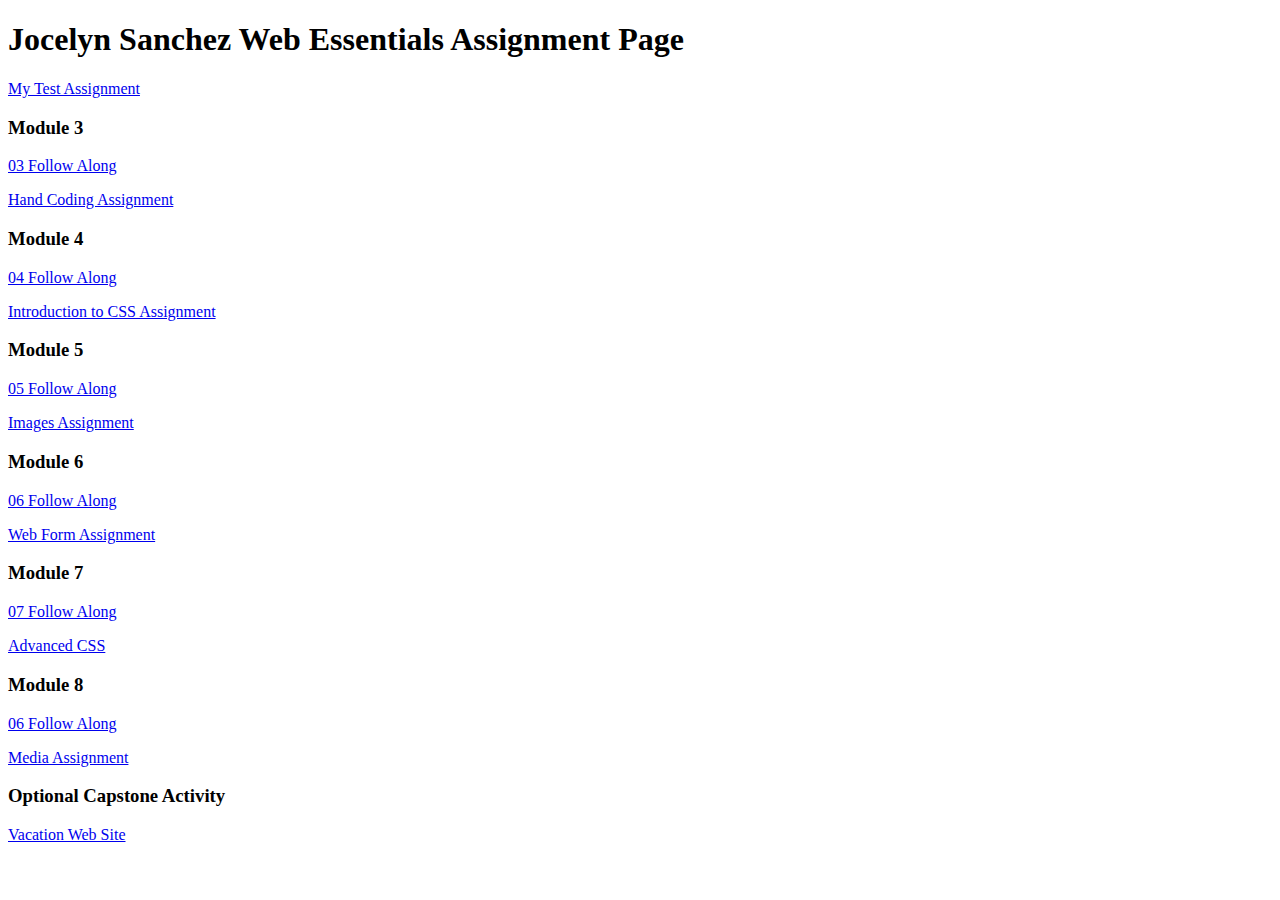
<file: index.html>
<!DOCTYPE html>
<html lang="en">
	<head>
		<meta charset="UTF-8">
		<meta name="viewport" content="width=device-width, initial-scale=1.0">
		<title>dwdd 1600 assignment list page</title>
	</head>
	<body>
		<h1>Jocelyn Sanchez Web Essentials Assignment Page</h1>
		<p><a href="01test">My Test Assignment</a></p>
		
		<h3>Module 3</h3>
		<p><a href="03follow-along">03 Follow Along</a></p>
		<p><a href="03hand-coding">Hand Coding Assignment</a></p>
		
		<h3>Module 4</h3>
		<p><a href="04follow-along">04 Follow Along</a></p>
		<p><a href="04intro-css">Introduction to CSS Assignment</a></p>
		
		<h3>Module 5</h3>
		<p><a href="05follow-along">05 Follow Along</a></p>
		<p><a href="05images">Images Assignment</a></p>
		
		<h3>Module 6</h3>
		<p><a href="06follow-along">06 Follow Along</a></p>
		<p><a href="06form">Web Form Assignment</a></p>
		
		<h3>Module 7</h3>
		<p><a href="07follow-along">07 Follow Along</a></p>
		<p><a href="07advanced-css">Advanced CSS</a></p>
		
		<h3>Module 8</h3>
		<p><a href="08follow-along">06 Follow Along</a></p>
		<p><a href="08media">Media Assignment</a></p>
		
		<h3>Optional Capstone Activity</h3>
		<p><a href="vacation">Vacation Web Site</a></p>
	</body>
</html>
</file>
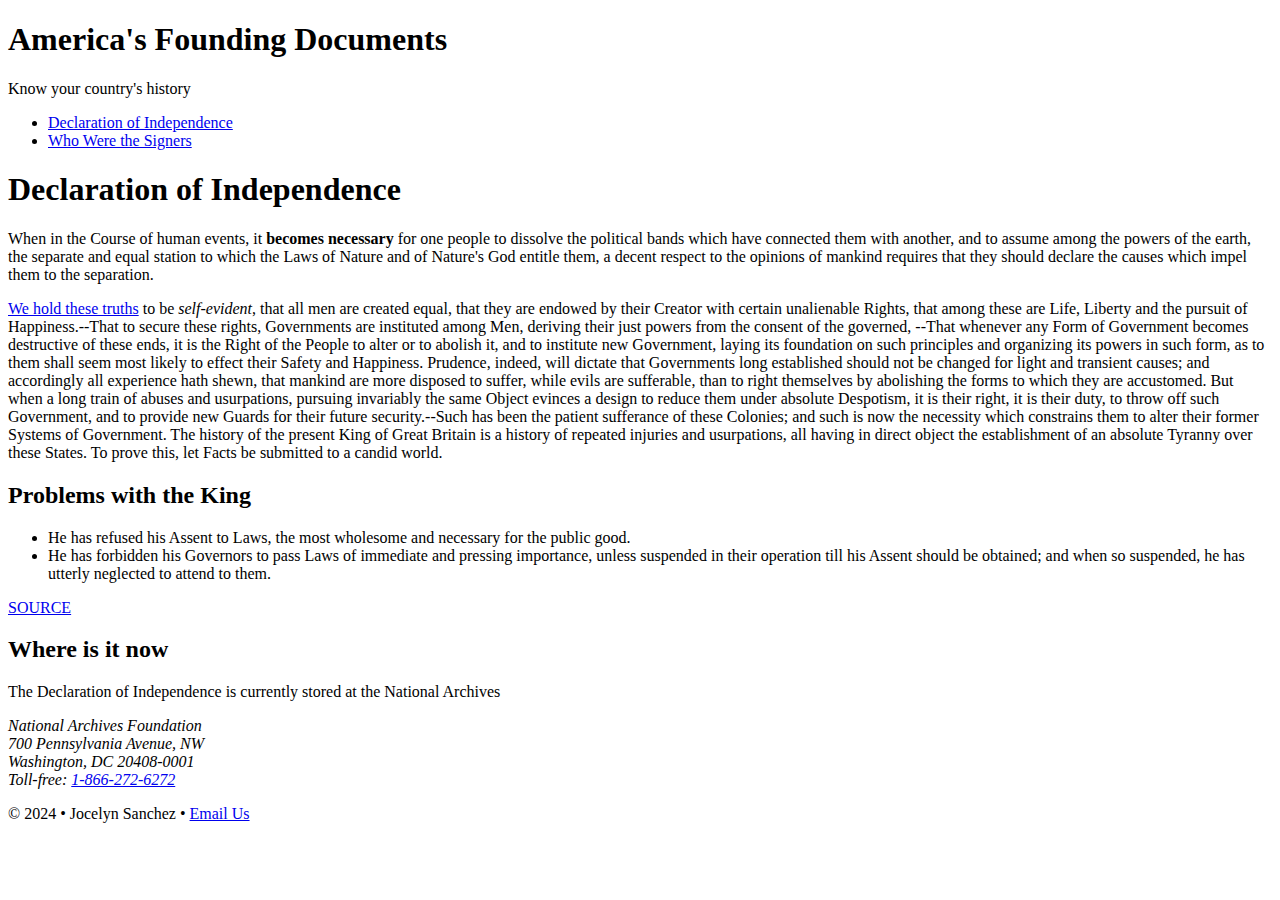
<file: 03follow-along/index.html>
<!doctype html>
<html lang="en">

<head>
    <title>America's Founding Documents: Home</title>
    <meta name="viewport" content="width=device-width, intial-scale=1">
    <meta charset="UTF-8">
    <meta name="description" content="Learn about the Declaration of Independece of the United States">
    <meta name="author" content="Jocelyn Sanchez">

</head>

<body>
    <!-- Start of the page header -->
    <header>
        <h1>America's Founding Documents</h1>
        <p>Know your country's history</p>
    </header>
    <!-- Start of the page navigation -->
    <nav>
        <ul>
            <li><a href="index.html">Declaration of Independence</a></li>
            <li><a href="signers.html">Who Were the Signers</a></li>
        </ul>
    </nav>
    <!-- Start of the page content -->
    <main>
    <h1>Declaration of Independence</h1>
    <p>When in the Course of human events, it <strong>becomes necessary</strong> for one people to dissolve the political bands which have connected them with another, and to assume among the powers of the earth, the separate and equal station to which the Laws of Nature and of Nature's God entitle them, a decent respect to the opinions of mankind requires that they should declare the causes which impel them to the separation.</p>
    <p><a href="signers.html#sign">We hold these truths</a> to be <em>self-evident</em>, that all men are created equal, that they are endowed by their Creator with certain unalienable Rights, that among these are Life, Liberty and the pursuit of Happiness.--That to secure these rights, Governments are instituted among Men, deriving their just powers from the consent of the governed, --That whenever any Form of Government becomes destructive of these ends, it is the Right of the People to alter or to abolish it, and to institute new Government, laying its foundation on such principles and organizing its powers in such form, as to them shall seem most likely to effect their Safety and Happiness. Prudence, indeed, will dictate that Governments long established should not be changed for light and transient causes; and accordingly all experience hath shewn, that mankind are more disposed to suffer, while evils are sufferable, than to right themselves by abolishing the forms to which they are accustomed. But when a long train of abuses and usurpations, pursuing invariably the same Object evinces a design to reduce them under absolute Despotism, it is their right, it is their duty, to throw off such Government, and to provide new Guards for their future security.--Such has been the patient sufferance of these Colonies; and such is now the necessity which constrains them to alter their former Systems of Government. The history of the present King of Great Britain is a history of repeated injuries and usurpations, all having in direct object the establishment of an absolute Tyranny over these States. To prove this, let Facts be submitted to a candid world.</p>


    <h2>Problems with the King</h2>
        <ul>
            <li>He has refused his Assent to Laws, the most wholesome and necessary for the public good.

            </li>
            <li>He has forbidden his Governors to pass Laws of immediate and pressing importance, unless suspended in their operation till his Assent should be obtained; and when so suspended, he has utterly neglected to attend to them.

            </li>
        </ul>
        <p><a href="https://www.archives.gov/founding-docs/declaration-transcript" target="_blank">SOURCE</a></p>

    <h2>Where is it now</h2>
        <p>The Declaration of Independence is currently stored at the National Archives</p>
        <address>
        National Archives Foundation<br>
        700 Pennsylvania Avenue, NW<br>
        Washington, DC 20408-0001<br>
        Toll-free: <a href="tel:8662726272">1-866-272-6272</a>
        </address>


    </main>
    <!-- Start of the page footer -->
    <footer>
    <p>&copy; 2024 &bull; Jocelyn Sanchez &bull; <a href="mailto:jocyss421@gmail.com">Email Us</a></p>
    </footer>


</body>

</html>
</file>
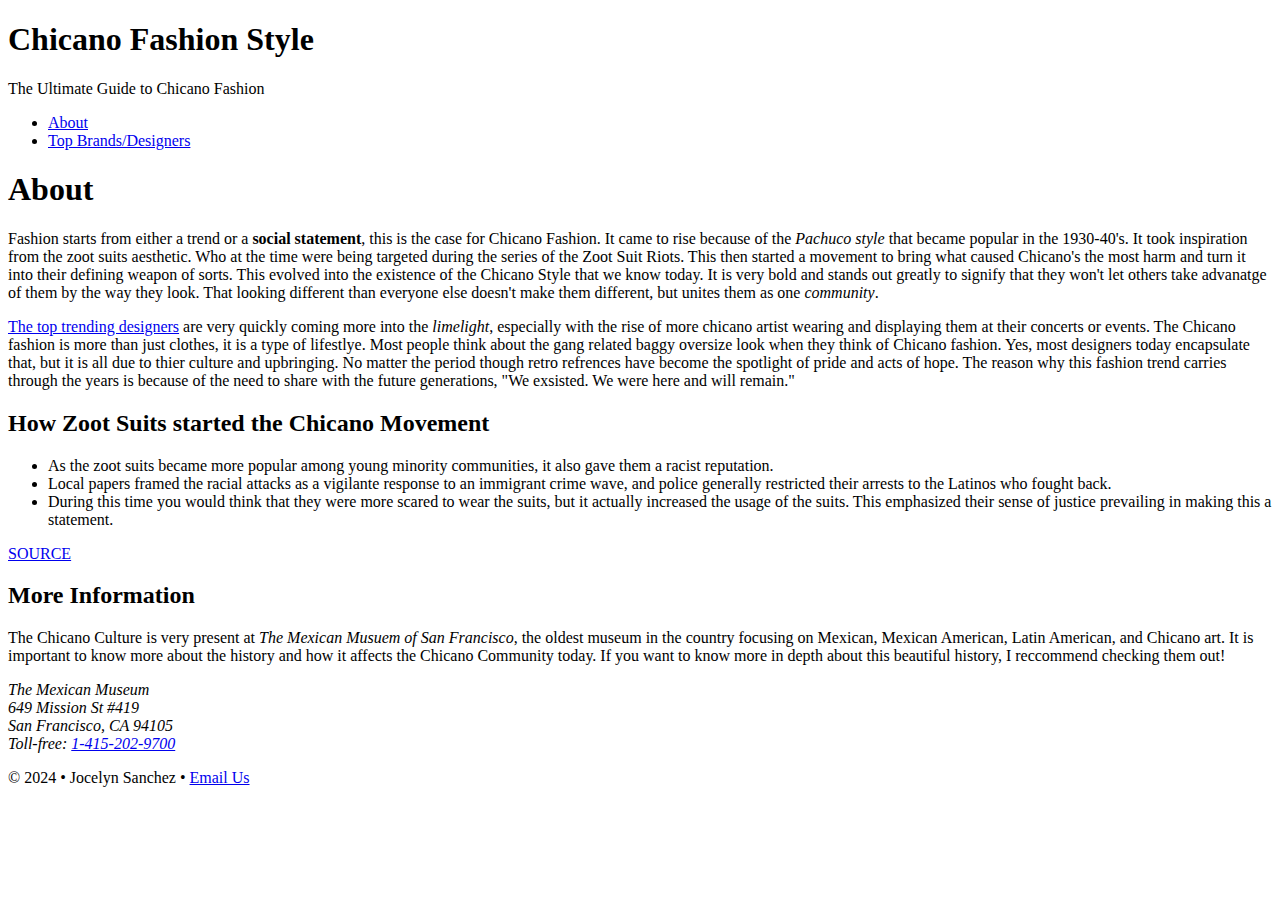
<file: 03hand-coding/index.html>
<!doctype html>
<html lang="en">

<head>
    <title>Chicano Fashion Style: Home</title>
    <meta name="viewport" content="width=device-width, intial-scale=1">
    <meta charset="UTF-8">
    <meta name="description" content="The Ultimate Guide to Chicano Fashion">
    <meta name="author" content="Jocelyn Sanchez">

</head>

<body>
    <!-- Start of the page header -->
    <header>
        <h1>Chicano Fashion Style</h1>
        <p>The Ultimate Guide to Chicano Fashion</p>
    </header>
    <!-- Start of the page navigation -->
    <nav>
        <ul>
            <li><a href="index.html">About</a></li>
            <li><a href="designers.html">Top Brands/Designers</a></li>
        </ul>
    </nav>
    <!-- Start of the page content -->
    <main>
    <h1>About</h1>
    <p>Fashion starts from either a trend or a <strong>social statement</strong>, this is the case for Chicano Fashion. It came to rise because of the <em>Pachuco style</em> that became popular in the 1930-40's. It took inspiration from the zoot suits aesthetic. Who at the time were being targeted during the series of the Zoot Suit Riots. This then started a movement to bring what caused Chicano's the most harm and turn it into their defining weapon of sorts. This evolved into the existence of the Chicano Style that we know today. It is very bold and stands out greatly to signify that they won't let others take advanatge of them by the way they look. That looking different than everyone else doesn't make them different, but unites them as one <em>community</em>.</p>
    <p><a href="designers.html#sign">The top trending designers</a> are very quickly coming more into the <em>limelight</em>, especially with the rise of more chicano artist wearing and displaying them at their concerts or events. The Chicano fashion is more than just clothes, it is a type of lifestlye. Most people think about the gang related baggy oversize look when they think of Chicano fashion. Yes, most designers today encapsulate that, but it is all due to thier culture and upbringing. No matter the period though retro refrences have become the spotlight of pride and acts of hope. The reason why this fashion trend carries through the years is because of the need to share with the future generations, "We exsisted. We were here and will remain."

    <h2>How Zoot Suits started the Chicano Movement</h2>
        <ul>
            <li>As the zoot suits became more popular among young minority communities, it also gave them a racist reputation. 

            </li>
            <li>Local papers framed the racial attacks as a vigilante response to an immigrant crime wave, and police generally restricted their arrests to the Latinos who fought back.

            </li>
            <li> During this time you would think that they were more scared to wear the suits, but it actually increased the usage of the suits. This emphasized their sense of justice prevailing in making this a statement.</li>
        </ul>
        <p><a href="https://www.history.com/topics/world-war-ii/zoot-suit-riots#a-badge-of-delinquency" target="_blank">SOURCE</a></p>

    <h2>More Information</h2>
        <p>The Chicano Culture is very present at <em>The Mexican Musuem of San Francisco</em>, the oldest museum in the country focusing on Mexican, Mexican American, Latin American, and Chicano art. It is important to know more about the history and how it affects the Chicano Community today. If you want to know more in depth about this beautiful history, I reccommend checking them out!</p>
        <address>
        The Mexican Museum<br>
        649 Mission St #419<br>
        San Francisco, CA 94105<br>
        Toll-free: <a href="tel:4152029700">1-415-202-9700</a>
        </address>


    </main>
    <!-- Start of the page footer -->
    <footer>
    <p>&copy; 2024 &bull; Jocelyn Sanchez &bull; <a href="mailto:jocyss421@gmail.com">Email Us</a></p>
    </footer>


</body>

</html>
</file>
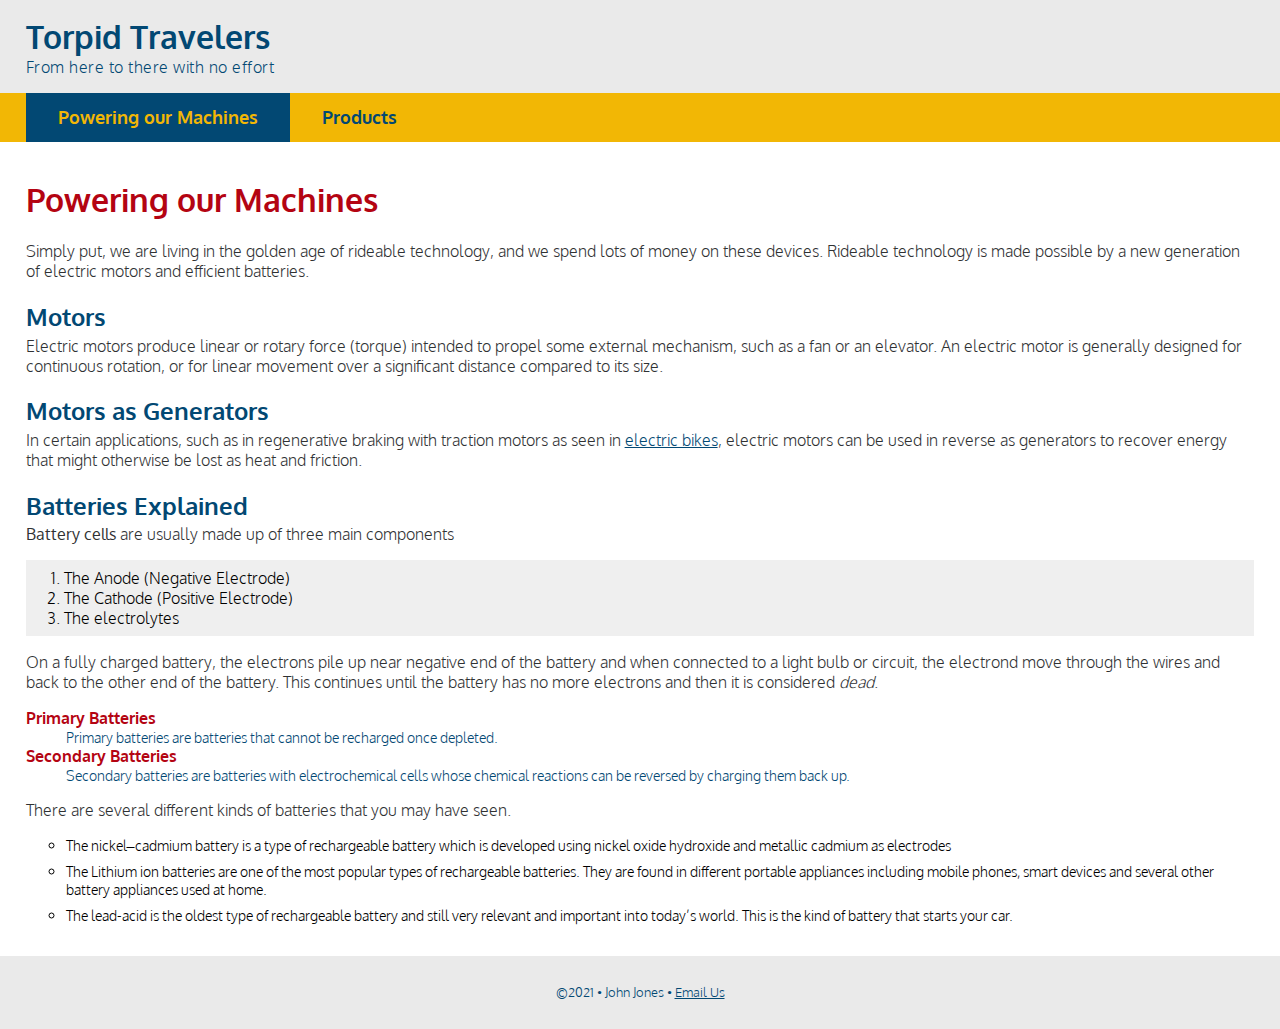
<file: 04follow-along/index.html>
<!doctype html>
<html lang="en">
<head>
    <meta name="description" content="Torpid Travelers is dedicated to helping you get around without breaking a sweat."/>
    <meta charset="UTF-8">
    <title>Torpid Travelers: Powering our Machines</title>
    <link rel="stylesheet" href="traveler.css">
    <link rel="preconnect" href="https://fonts.googleapis.com">
    <link rel="preconnect" href="https://fonts.gstatic.com" crossorigin>
    <link href="https://fonts.googleapis.com/css2?family=Oxygen:wght@300;700&display=swap" rel="stylesheet">
    <meta name="viewport" content="width=device-width">
</head>
<body>
    <!-- start the page header -->
    <header>
        <h1>Torpid Travelers</h1>
        <p>From here to there with no effort</p>
    </header>
    
    <!-- start the page navigation -->
    <nav>
        <ul>
            <li class="active"><a href="index.html">Powering our Machines</a></li>
            <li><a href="products.html">Products</a></li>
        </ul>
    </nav>
    
    <!-- start the page main -->
    <main>
        <h1>Powering our Machines</h1>
        <p>Simply put, we are living in the golden age of rideable technology, and we spend lots of money on these devices. Rideable technology  is made possible by a new generation of electric motors and efficient batteries.</p>
        
        <h2>Motors</h2>
        <p>Electric motors produce linear or rotary force (torque) intended to propel some external mechanism, such as a fan or an elevator. An electric motor is generally designed for continuous rotation, or for linear movement over a significant distance compared to its size.</p>
        
        <h2>Motors as Generators</h2>
        <p>In certain applications, such as in regenerative braking with traction motors as seen in <a href="products.html#eb">electric bikes</a>, electric motors can be used in reverse as generators to recover energy that might otherwise be lost as heat and friction.</p>
        
        <h2>Batteries Explained</h2>
        <p><strong>Battery cells</strong> are usually made up of three main components</p>
        <ol>
            <li>The Anode (Negative Electrode)</li>
            <li>The Cathode (Positive Electrode)</li>
            <li>The electrolytes</li>
        </ol>
        <p>On a fully charged battery, the electrons pile up near negative end of the battery and when connected to a light bulb or circuit, the electrond move through the wires and back to the other end of the battery. This continues until the battery has no more electrons and then it is considered <em>dead</em>.</p>
        
        <dl>
            <dt>Primary Batteries</dt>
            <dd>Primary batteries are batteries that cannot be recharged once depleted.</dd>
            <dt>Secondary Batteries</dt>
            <dd>Secondary batteries are batteries with electrochemical cells whose chemical reactions can be reversed by charging them back up.</dd>
        </dl>
        <p>There are several different kinds of batteries that you may have seen.</p>
        <ul>
            <li>The nickel–cadmium battery is a type of rechargeable battery which is developed using nickel oxide hydroxide and metallic cadmium as electrodes</li>
            <li>The Lithium ion batteries are one of the most popular types of rechargeable batteries. They are found in different portable appliances including mobile phones, smart devices and several other battery appliances used at home. </li>
            <li>The lead-acid is the oldest type of rechargeable battery and still very relevant and important into today’s world. This is the kind of battery that starts your car.</li>
        </ul>
    </main>
    
    <!-- start the page footer -->
    <footer>
        <p>&copy;2021 &bull; John Jones &bull; <a href="mailto:zen@gmail.com">Email Us</a> </p>
    </footer>
</body>
</html>
</file>
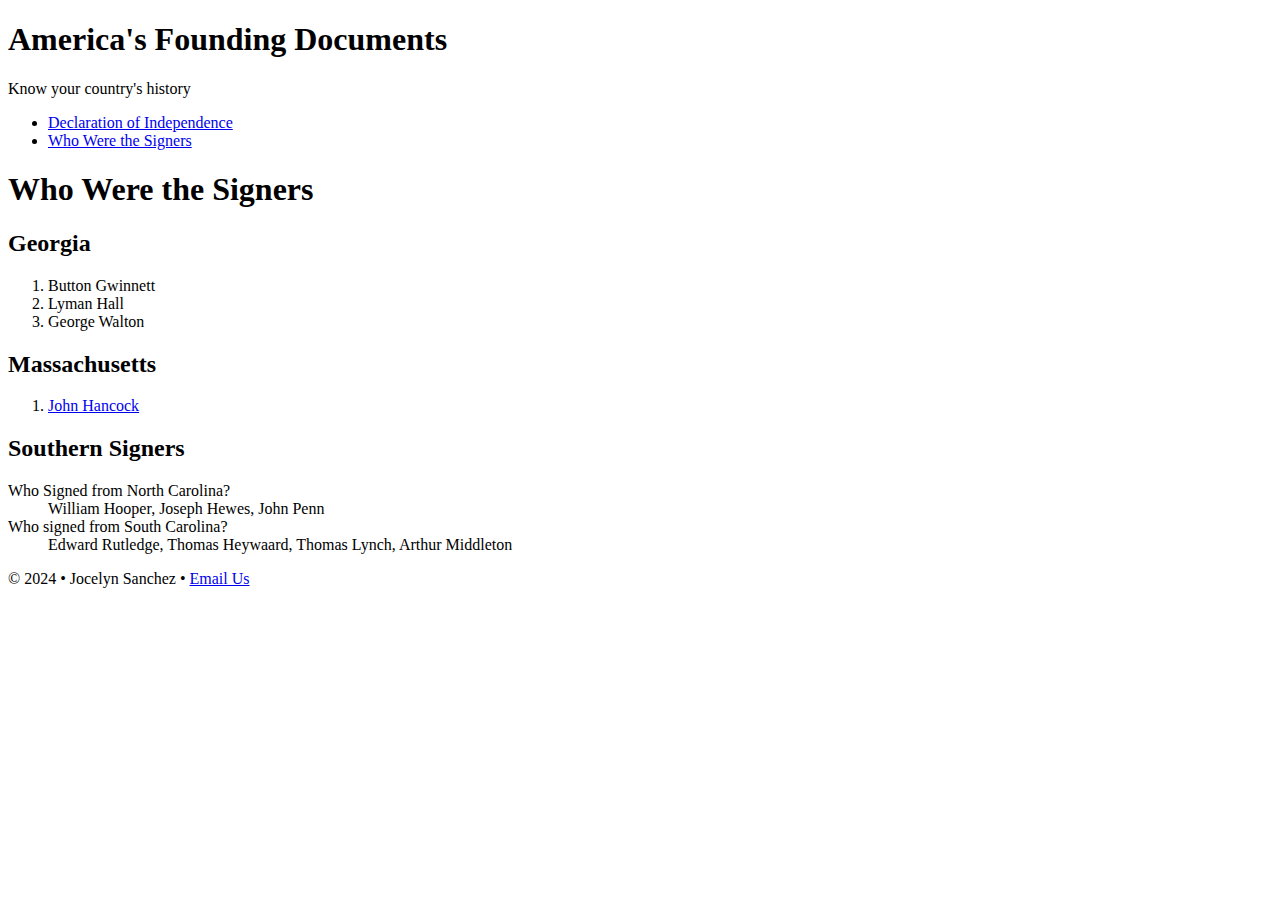
<file: 03follow-along/signers.html>
<!doctype html>
<html lang="en">

<head>
    <title>America's Founding Documents: Signers</title>
    <meta name="viewport" content="width=device-width, intial-scale=1">
    <meta charset="UTF-8">
    <meta name="description" content="Learn about the Declaration of Independece of the United States">
    <meta name="author" content="Jocelyn Sanchez">

</head>

<body>
    <!-- Start of the page header -->
    <header>
        <h1>America's Founding Documents</h1>
        <p>Know your country's history</p>
    </header>
    <!-- Start of the page navigation -->
    <nav>
        <ul>
            <li><a href="index.html">Declaration of Independence</a></li>
            <li><a href="signers.html">Who Were the Signers</a></li>
        </ul>
    </nav>
    <!-- Start of the page content -->
    <main>
    <h1 id="sign">Who Were the Signers</h1>
        <h2>Georgia</h2>
        <ol>
            <li>Button Gwinnett</li>
            <li>Lyman Hall</li>
            <li>George Walton</li>
        </ol>

        <h2>Massachusetts</h2>
        <ol>
        <li><a href="https://en.wikipedia.org/wiki/John_Hancock" target="_blank">John Hancock</a></li>
        </ol>


        <h2>Southern Signers</h2>
        <dl>
            <dt>Who Signed from North Carolina?</dt>
            <dd>William Hooper, Joseph Hewes, John Penn</dd>
            <dt>Who signed from South Carolina?</dt>
            <dd>Edward Rutledge, Thomas Heywaard, Thomas Lynch, Arthur Middleton</dd>
        </dl>
        

    </main>
    <!-- Start of the page footer -->
    <footer>
    <p>&copy; 2024 &bull; Jocelyn Sanchez &bull; <a href="mailto:jocyss421@gmail.com">Email Us</a></p>
    </footer>


</body>

</html>
</file>
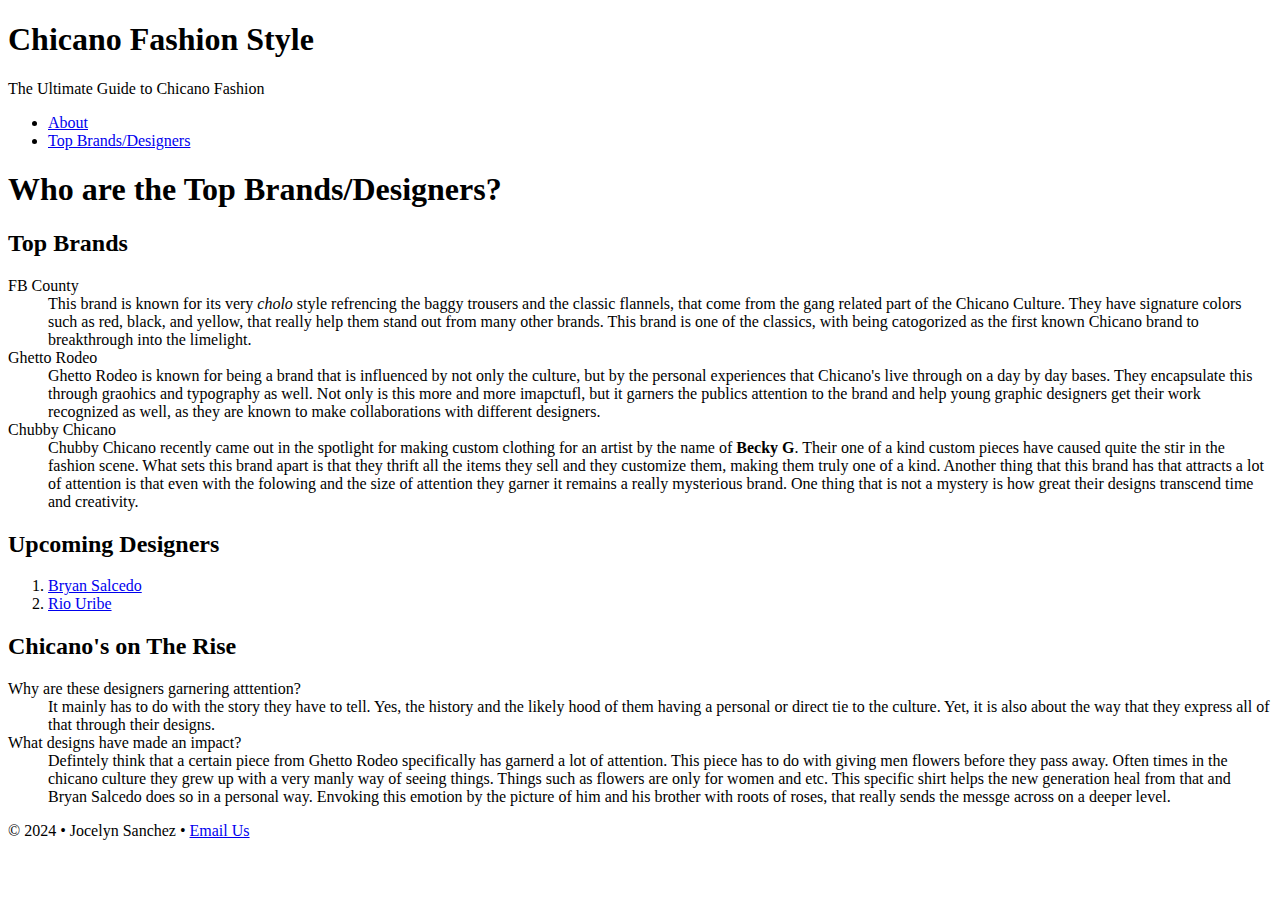
<file: 03hand-coding/designers.html>
<!doctype html>
<html lang="en">

<head>
    <title>Chicano Fashion Style: Top Trending Designers</title>
    <meta name="viewport" content="width=device-width, intial-scale=1">
    <meta charset="UTF-8">
    <meta name="description" content="The Ultimate Guide to Chicano Fashion">
    <meta name="author" content="Jocelyn Sanchez">

</head>

<body>
    <!-- Start of the page header -->
    <header>
        <h1>Chicano Fashion Style</h1>
        <p>The Ultimate Guide to Chicano Fashion</p>
    </header>
    <!-- Start of the page navigation -->
    <nav>
        <ul>
            <li><a href="index.html">About</a></li>
            <li><a href="designers.html">Top Brands/Designers</a></li>
        </ul>
    </nav>
    <!-- Start of the page content -->
    <main>
    <h1 id="design">Who are the Top Brands/Designers?</h1>
        <h2>Top Brands</h2>
        <dl>
            <dt>FB County</dt>
            <dd>This brand is known for its very <em>cholo</em> style refrencing the baggy trousers and the classic flannels, that come from the gang related part of the Chicano Culture. They have signature colors such as red, black, and yellow, that really help them stand out from many other brands. This brand is one of the classics, with being catogorized as the first known Chicano brand to breakthrough into the limelight.</dd>
            <dt>Ghetto Rodeo</dt>
            <dd>Ghetto Rodeo is known for being a brand that is influenced by not only the culture, but by the personal experiences that Chicano's live through on a day by day bases. They encapsulate this through graohics and typography as well. Not only is this more and more imapctufl, but it garners the publics attention to the brand and help young graphic designers get their work recognized as well, as they are known to make collaborations with different designers.</dd>
            <dt>Chubby Chicano</dt>
            <dd>Chubby Chicano recently came out in the spotlight for making custom clothing for an artist by the name of <strong>Becky G</strong>. Their one of a kind custom pieces have caused quite the stir in the fashion scene. What sets this brand apart is that they thrift all the items they sell and they customize them, making them truly one of a kind. Another thing that this brand has that attracts a lot of attention is that even with the folowing and the size of attention they garner it remains a really mysterious brand. One thing that is not a mystery is how great their designs transcend time and creativity.</dd>
        </dl>

        <h2>Upcoming Designers</h2>
        <ol>
        <li><a href="https://www.instagram.com/delosangelestimes/reel/Cy3oCVCR1vC/" target="_blank">Bryan Salcedo</a></li>
        <li><a href="https://gypsysportny.com/pages/about-1" target="_blank">Rio Uribe</a></li>
        </ol>


        <h2>Chicano's on The Rise</h2>
        <dl>
            <dt>Why are these designers garnering atttention?</dt>
            <dd>It mainly has to do with the story they have to tell. Yes, the history and the likely hood of them having a personal or direct tie to the culture. Yet, it is also about the way that they express all of that through their designs.</dd>
            <dt>What designs have made an impact?</dt>
            <dd>Defintely think that a certain piece from Ghetto Rodeo specifically has garnerd a lot of attention. This piece has to do with giving men flowers before they pass away. Often times in the chicano culture they grew up with a very manly way of seeing things. Things such as flowers are only for women and etc. This specific shirt helps the new generation heal from that and Bryan Salcedo does so in a personal way. Envoking this emotion by the picture of him and his brother with roots of roses, that really sends the messge across on a deeper level.</dd>
        </dl>
        

    </main>
    <!-- Start of the page footer -->
    <footer>
    <p>&copy; 2024 &bull; Jocelyn Sanchez &bull; <a href="mailto:jocyss421@gmail.com">Email Us</a></p>
    </footer>


</body>

</html>
</file>
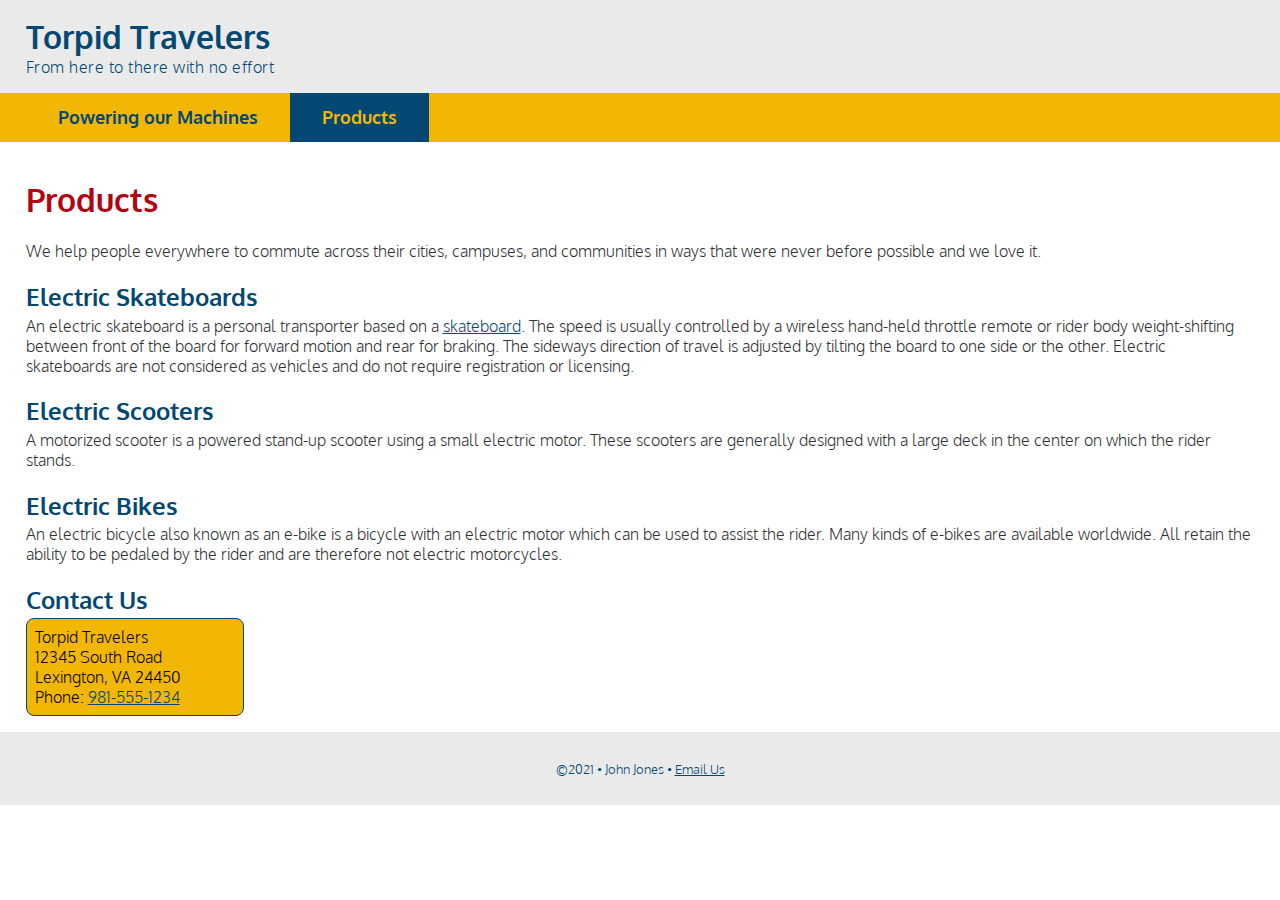
<file: 04follow-along/products.html>
<!doctype html>
<html lang="en">
<head>
    <meta name="description" content="Torpid Travelers products help you get around."/>
    <meta charset="UTF-8">
    <title>Torpid Travelers: Products</title>
    <link rel="stylesheet" href="traveler.css">
    <link rel="preconnect" href="https://fonts.googleapis.com">
    <link rel="preconnect" href="https://fonts.gstatic.com" crossorigin>
    <link href="https://fonts.googleapis.com/css2?family=Oxygen:wght@300;700&display=swap" rel="stylesheet">
    <meta name="viewport" content="width=device-width">
</head>
<body>
    <!-- start the page header -->
    <header>
        <h1>Torpid Travelers</h1>
        <p>From here to there with no effort</p>
    </header>
    
    <!-- start the page navigation -->
    <nav>
        <ul>
            <li><a href="index.html">Powering our Machines</a></li>
            <li class="active"><a href="products.html">Products</a></li>
        </ul>
    </nav>
    
    <!-- start the page main -->
    <main>
        <h1>Products</h1>
        <p>We help people everywhere to commute across their cities, campuses, and communities in ways that were never before possible and we love it.</p>
        
        <h2>Electric Skateboards</h2>
        <p>An electric skateboard is a personal transporter based on a <a href="https://www.skatewarehouse.com/decks.html" target="_blank" rel="nofollow">skateboard</a>. The speed is usually controlled by a wireless hand-held throttle remote or rider body weight-shifting between front of the board for forward motion and rear for braking. The sideways direction of travel is adjusted by tilting the board to one side or the other. Electric skateboards are not considered as vehicles and do not require registration or licensing.</p>
        
        <h2>Electric Scooters</h2>
        <p>A motorized scooter is a powered stand-up scooter using a small electric motor. These scooters are generally designed with a large deck in the center on which the rider stands.</p>
        
        <h2 id="eb">Electric Bikes</h2>
        <p>An electric bicycle also known as an e-bike is a bicycle with an electric motor which can be used to assist the rider. Many kinds of e-bikes are available worldwide. All retain the ability to be pedaled by the rider and are therefore not electric motorcycles.</p>
        
        
        <h2>Contact Us</h2>
        <address>
            Torpid Travelers<br>
            12345 South Road<br>
            Lexington, VA 24450<br>
            Phone: <a href="tel:9815551234">981-555-1234</a>
        </address>
        
    </main>
    
    <!-- start the page footer -->
    <footer>
        <p>&copy;2021 &bull; John Jones &bull; <a href="mailto:zen@gmail.com">Email Us</a> </p>
    </footer>
</body>
</html>
</file>
<file: 04follow-along/traveler.css>
body {
    font-family: "Oxygen", sans-serif;
    font-size: 16px;
    font-weight: 300;
    margin: 0;
}

/* Header Stuff Here */
header {
    background-color: #eaeaea;
    padding: 1rem 2vw;
}
header h1 {
    margin: 0;
    color: #024873;
}
header p {
    margin: 0;
    color: #024873;
    letter-spacing: .5px;
}

/* nav stuff goes here */
nav {
    background-color: #f2b705;
}
nav ul {
    list-style-type: none;
    padding: 0 2vw;
    margin: 0;
    display: flex;
}
nav a {  
    font-size: 1.1rem;
    text-decoration: none;
    color: #024873;
    font-weight: 700;
    display: block;
    padding: .83rem 2rem;
}
nav li.active a {  
   background-color: #024873;
    color: #f2b705;
}
nav a:hover {  
     color: #fff;
 }

 /* stuff for the main */
 main { 
    padding: 1rem 2vw;
 }
 main h1 { 
    color: #b40412;

 }
 main h2 { 
    color: #024873;
    margin-bottom: .2rem;

 }

 main p { 
    color: #2f3133;
    margin: 0 0 .3rem 0;
 }

 main ol {
    padding: .5rem 3vw;
    background-color: #efefef;
 }

 main dl dt {
    color: #b40412;
    font-weight: 700;
 }
 main dl dd {
    color: #024873; 
    font-size: .9rem;
 }
 main ul {
    list-style-type: circle;
 }
 main ul li {
    line-height: 125%;
    margin-bottom: .5rem;
    font-size: .9rem;
 }


 main address {
    font-style: normal;
    background-color: #f2b705;
    padding: .5rem;
    width: 12.5rem;
    border: 1px solid #024873;
    border-radius: .5rem;
 }
 main a {
    color: #024873;
 }
 main a:hover {
    color: rgb(239,0,24)
 }



 /* Footer Stuff Here */
 footer {
    background-color: #eaeaea;
    text-align: center;
    color: #024873;
    padding: 1rem 0; 
    font-size: .8rem;
 }
 footer a {
    color: #024873;
 }
</file>
